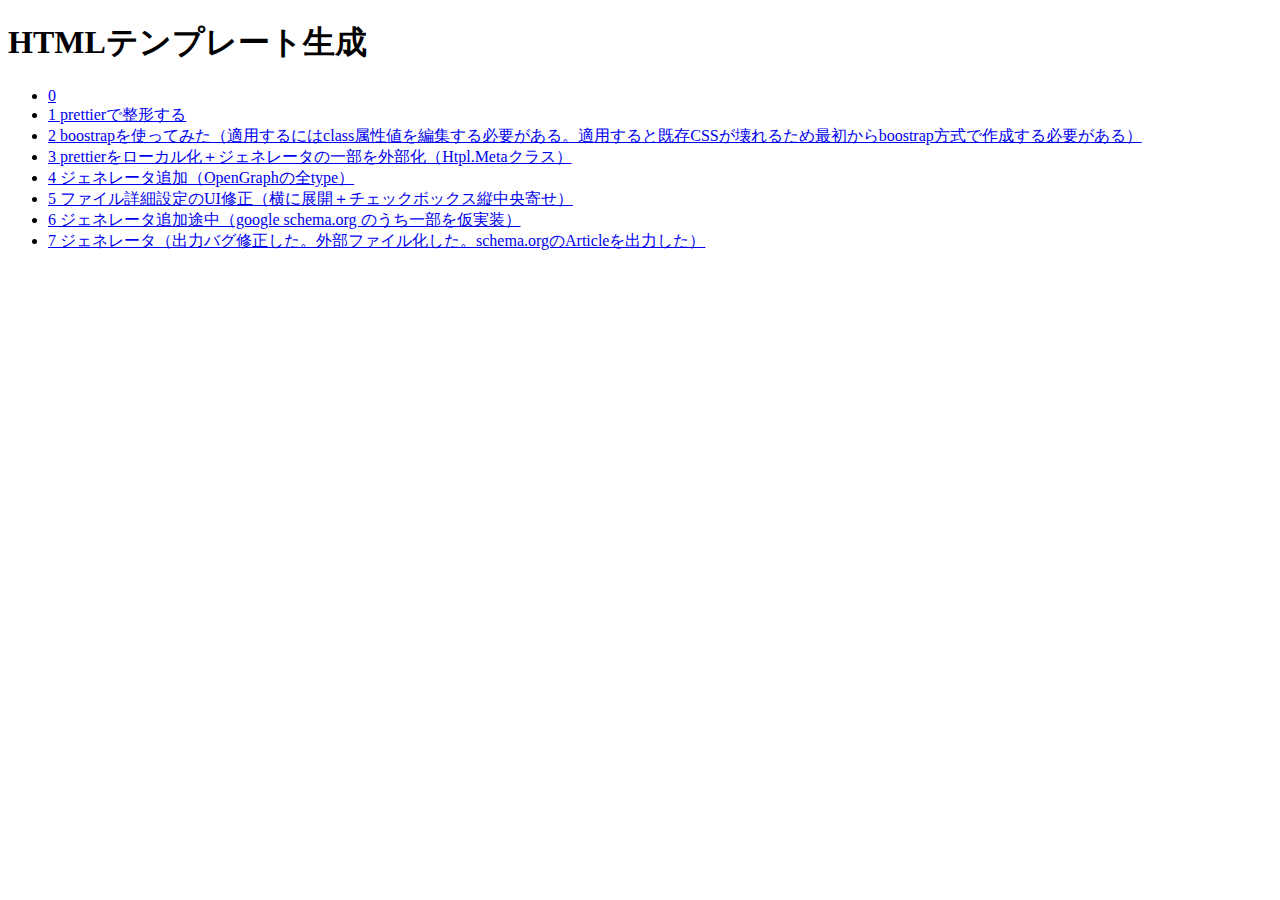
<file: src/index.html>
<!DOCTYPE html>
<html>
<head>
    <meta charset="UTF-8" />
    <title>HTMLテンプレート生成</title>
</head>
<body>
    <h1>HTMLテンプレート生成</h1>
    <ul>
        <li><a href="0/index.html">0</a></li>
        <li><a href="1/index.html">1 prettierで整形する</a></li>
        <li><a href="2/index.html">2 boostrapを使ってみた（適用するにはclass属性値を編集する必要がある。適用すると既存CSSが壊れるため最初からboostrap方式で作成する必要がある）</a></li>
        <li><a href="3/index.html">3 prettierをローカル化＋ジェネレータの一部を外部化（Htpl.Metaクラス）</a></li>
        <li><a href="4/index.html">4 ジェネレータ追加（OpenGraphの全type）</a></li>
        <li><a href="5/index.html">5 ファイル詳細設定のUI修正（横に展開＋チェックボックス縦中央寄せ）</a></li>
        <li><a href="6/index.html">6 ジェネレータ追加途中（google schema.org のうち一部を仮実装）</a></li>
        <li><a href="7/index.html">7 ジェネレータ（出力バグ修正した。外部ファイル化した。schema.orgのArticleを出力した）</a></li>
    </ul>
</body>
</html>
</file>
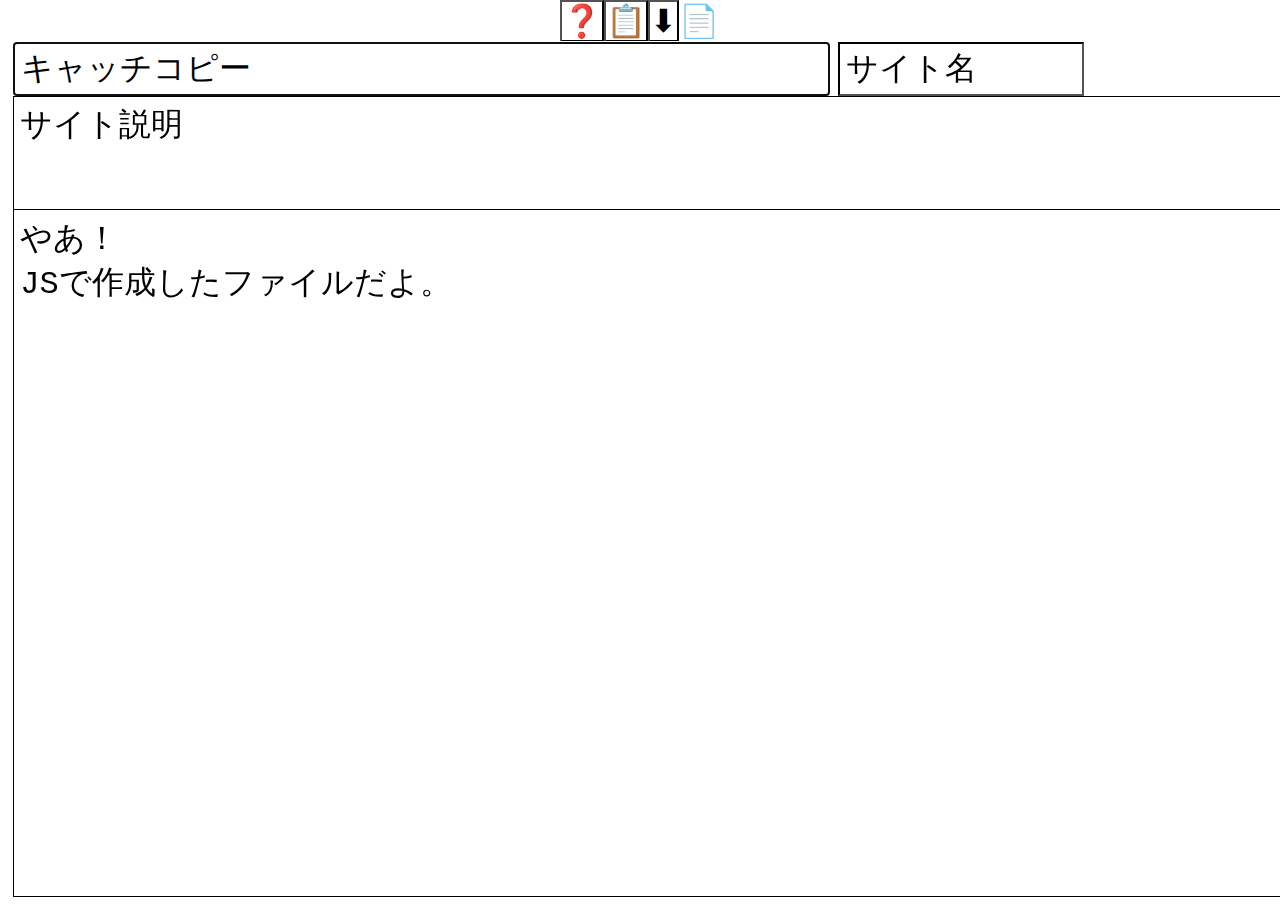
<file: src/0/index.html>
<!DOCTYPE html>
<html>
<head>
    <meta charset="UTF-8" />
    <title>HTMLテンプレート生成</title>
    <script src="js/main.js"></script>
    <script src="js/clipboard.js"></script>
    <script src="js/file.js"></script>
    <script src="js/text-file.js"></script>
    <script src="js/html-file.js"></script>
    <link href="css/style.css" rel="stylesheet"></script>
</head>
<body>
    <dialog id="help-dialog">
        <form method="dialog">
        <div style="display:flex; justify-content:flex-end;">
            <button id="close-help-dialog" type="submit" style="text-align: right;">❌</button>
        </div>
        <section>
            <h1>これは何？</h1>
            <p>　このアプリはHTMLの雛形を生成する。ファイルをダウンロードしたり、クリップボードにコピーできる。<button type="button">⬇</button><button type="button">📋</button></p><br>
        </section>
        <section>
            <h1>ショートカットキー</h1>
            <p>　テキストエリアにフォーカスがあるとき、次のキーが使用できます。</p><br>
            <table>
            <tr><td><kbd>Ctrl</kbd>+<kbd>Enter</kbd></td><td>ファイルをダウンロードする。</td><td><button type="button">⬇</button></td></tr>
            <tr><td><kbd>Shift</kbd>+<kbd>Enter</kbd></td><td>クリップボードにコピーする。</td><td><button type="button">📋</button></td></tr>
            </table>
        </section>
        </form>
    </dialog>
    <form id="main-form" method="post">
        <div class="center">
            <button id="help" title="これは何？" type="button" >❓</button>
            <button id="copy" title="クリップボードにコピーする" type="button">📋</button>
            <button id="download" title="ダウンロードする" type="button">⬇</button>
            <details class="inline">
                <summary title="ファイル">📄</summary>
                <input type="text" id="name" name="name" value="index.html" title="ファイル名" placeholder="ファイル名" size="8">
                <!-- 縦の中央寄せ＋ハイライトができる -->
                <div class="checkbox-center">
                    <input type="checkbox" id="bom" name="bom" checked>
                    <label for="bom">BOM</label>
                </div>
                <select id="newline" name="newline" title="改行コード">
                    <option value="LF">LF</option><!-- value属性値を"\n","\r","\r\n"にしても正常に取得できなかった -->
                    <option value="CR">CR</option>
                    <option value="CR-LF">CR-LF</option>
                </select>
            </details>
        </div>
        <div style="text-align:left;">
            <input type="text" id="catch-copy" name="catchCopy" placeholder="キャッチコピー" title="キャッチコピー" value="キャッチコピー" size="40" autofocus>
            <input type="text" id="site-name" name="siteName" placeholder="サイト名" title="サイト名" value="サイト名" size="10">
            <!--<input type="text" id="description" name="description" placeholder="サイト説明" title="サイト説明" value="サイト説明" size="60">-->
            <!--<input type="text" id="description" name="description" placeholder="サイト説明" title="サイト説明" value="サイト説明" size="60" style="width:100%;">-->
            <!--<textarea id="description" name="description" placeholder="サイト説明" title="サイト説明" rows="1" cols="40" style="width:100%; line-height:1.5em; height:calc(1.5em * 2);">サイト説明</textarea>-->
            <textarea id="description" name="description" placeholder="サイト説明" title="サイト説明" rows="1" cols="40">サイト説明</textarea>
            <!--<textarea id="description" name="description" placeholder="サイト説明" title="サイト説明" rows="1" cols="40" style="width:100%; padding:0; margin:0;">サイト説明</textarea>-->
            <input type="text" id="author" name="author" placeholder="著者名" title="著者名" value="著者名" size="10">
        </div>
        <!--
        <div>
        <div class="left">
            <input type="text" id="catch-copy" name="catchCopy" placeholder="キャッチコピー" title="キャッチコピー" value="キャッチコピー" size="40">
            <input type="text" id="site-name" name="siteName" placeholder="サイト名" title="サイト名" value="サイト名" size="10">
            <br>
            <input type="text" id="description" name="description" placeholder="サイト説明" title="サイト説明" value="サイト説明" size="60">
            <br>
            <input type="text" id="author" name="author" placeholder="著者名" title="著者名" value="著者名" size="10">
        </div>
        </div>
        -->
            <!--
        <div>
        </div>
            -->
            <!--
            -->
            <!--
            <input type="text" id="" name="" placeholder="" title="" value="">
            -->
        <div>
            <output>
            <textarea id="content" name="content" rows="10" cols="80" placeholder="テキストファイル内容" disabled>やあ！
JSで作成したファイルだよ。</textarea>
            </output>
        </div>
    </form>
</body>
</html>
</file>
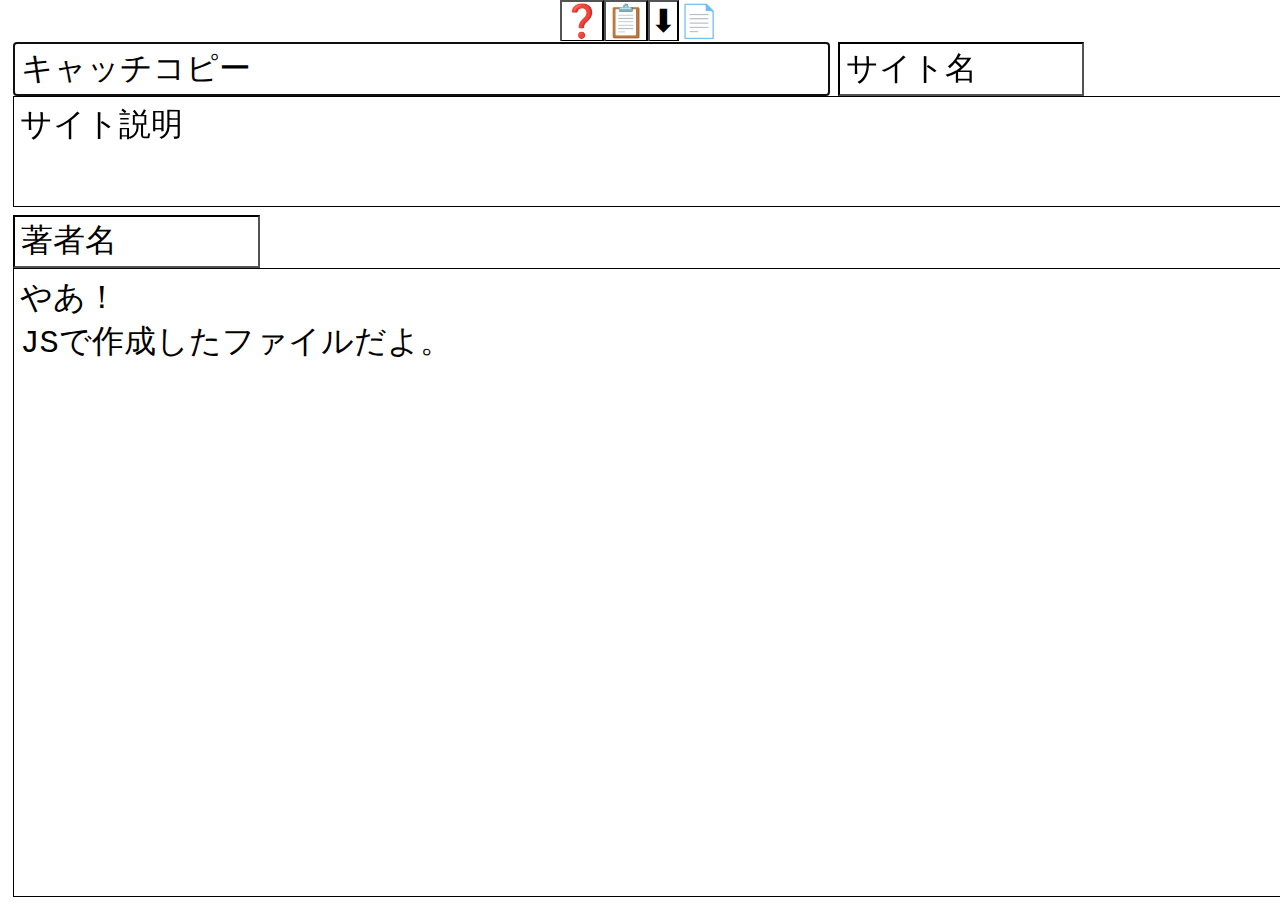
<file: src/3/index.html>
<!DOCTYPE html>
<html>
<head>
    <meta charset="UTF-8" />
    <title>HTMLテンプレート生成</title>
    <script src="js/main.js"></script>
    <script src="js/clipboard.js"></script>
    <script src="js/file.js"></script>
    <script src="js/text-file.js"></script>
    <script src="js/html-file.js"></script>
    <script src="js/htpl.js"></script>
    <!--
    <script src="https://unpkg.com/prettier@2.6.2/standalone.js"></script>
    <script src="https://unpkg.com/prettier@2.6.2/parser-html.js"></script>
    <script src="https://unpkg.com/prettier@2.6.2/parser-babel.js"></script>
    <script src="https://unpkg.com/prettier@2.6.2/parser-postcss.js"></script>
    -->
    <script src="lib/prettier/2.6.2/standalone.js"></script>
    <script src="lib/prettier/2.6.2/parser-html.js"></script>
    <script src="lib/prettier/2.6.2/parser-babel.js"></script>
    <script src="lib/prettier/2.6.2/parser-postcss.js"></script>
    <!--parser-postcss.js parser-babel.js parser-markdown.js -->
    <link href="css/style.css" rel="stylesheet"></script>
</head>
<body>
    <dialog id="help-dialog">
        <form method="dialog">
        <div style="display:flex; justify-content:flex-end;">
            <button id="close-help-dialog" type="submit" style="text-align: right;">❌</button>
        </div>
        <section>
            <h1>これは何？</h1>
            <p>　このアプリはHTMLの雛形を生成する。ファイルをダウンロードしたり、クリップボードにコピーできる。<button type="button">⬇</button><button type="button">📋</button></p><br>
        </section>
        <section>
            <h1>ショートカットキー</h1>
            <p>　テキストエリアにフォーカスがあるとき、次のキーが使用できます。</p><br>
            <table>
            <tr><td><kbd>Ctrl</kbd>+<kbd>Enter</kbd></td><td>ファイルをダウンロードする。</td><td><button type="button">⬇</button></td></tr>
            <tr><td><kbd>Shift</kbd>+<kbd>Enter</kbd></td><td>クリップボードにコピーする。</td><td><button type="button">📋</button></td></tr>
            </table>
        </section>
        </form>
    </dialog>
    <form id="main-form" method="post">
        <div class="center">
            <button id="help" title="これは何？" type="button" >❓</button>
            <button id="copy" title="クリップボードにコピーする" type="button">📋</button>
            <button id="download" title="ダウンロードする" type="button">⬇</button>
            <details class="inline">
                <summary title="ファイル">📄</summary>
                <input type="text" id="name" name="name" value="index.html" title="ファイル名" placeholder="ファイル名" size="8">
                <!-- 縦の中央寄せ＋ハイライトができる -->
                <div class="checkbox-center">
                    <input type="checkbox" id="bom" name="bom" checked>
                    <label for="bom">BOM</label>
                </div>
                <select id="newline" name="newline" title="改行コード">
                    <option value="LF">LF</option><!-- value属性値を"\n","\r","\r\n"にしても正常に取得できなかった -->
                    <option value="CR">CR</option>
                    <option value="CR-LF">CR-LF</option>
                </select>
            </details>
        </div>
        <div style="text-align:left;">
            <input type="text" id="catch-copy" name="catchCopy" placeholder="キャッチコピー" title="キャッチコピー" value="キャッチコピー" size="40" autofocus>
            <input type="text" id="site-name" name="siteName" placeholder="サイト名" title="サイト名" value="サイト名" size="10">
            <!--<input type="text" id="description" name="description" placeholder="サイト説明" title="サイト説明" value="サイト説明" size="60">-->
            <!--<input type="text" id="description" name="description" placeholder="サイト説明" title="サイト説明" value="サイト説明" size="60" style="width:100%;">-->
            <!--<textarea id="description" name="description" placeholder="サイト説明" title="サイト説明" rows="1" cols="40" style="width:100%; line-height:1.5em; height:calc(1.5em * 2);">サイト説明</textarea>-->
            <textarea id="description" name="description" placeholder="サイト説明" title="サイト説明" rows="1" cols="40">サイト説明</textarea>
            <!--<textarea id="description" name="description" placeholder="サイト説明" title="サイト説明" rows="1" cols="40" style="width:100%; padding:0; margin:0;">サイト説明</textarea>-->
            <input type="text" id="author" name="author" placeholder="著者名" title="著者名" value="著者名" size="10">
        </div>
        <!--
        <div>
        <div class="left">
            <input type="text" id="catch-copy" name="catchCopy" placeholder="キャッチコピー" title="キャッチコピー" value="キャッチコピー" size="40">
            <input type="text" id="site-name" name="siteName" placeholder="サイト名" title="サイト名" value="サイト名" size="10">
            <br>
            <input type="text" id="description" name="description" placeholder="サイト説明" title="サイト説明" value="サイト説明" size="60">
            <br>
            <input type="text" id="author" name="author" placeholder="著者名" title="著者名" value="著者名" size="10">
        </div>
        </div>
        -->
            <!--
        <div>
        </div>
            -->
            <!--
            -->
            <!--
            <input type="text" id="" name="" placeholder="" title="" value="">
            -->
        <div>
            <output>
            <textarea id="content" name="content" rows="10" cols="80" placeholder="テキストファイル内容" disabled>やあ！
JSで作成したファイルだよ。</textarea>
            </output>
        </div>
    </form>
</body>
</html>
</file>
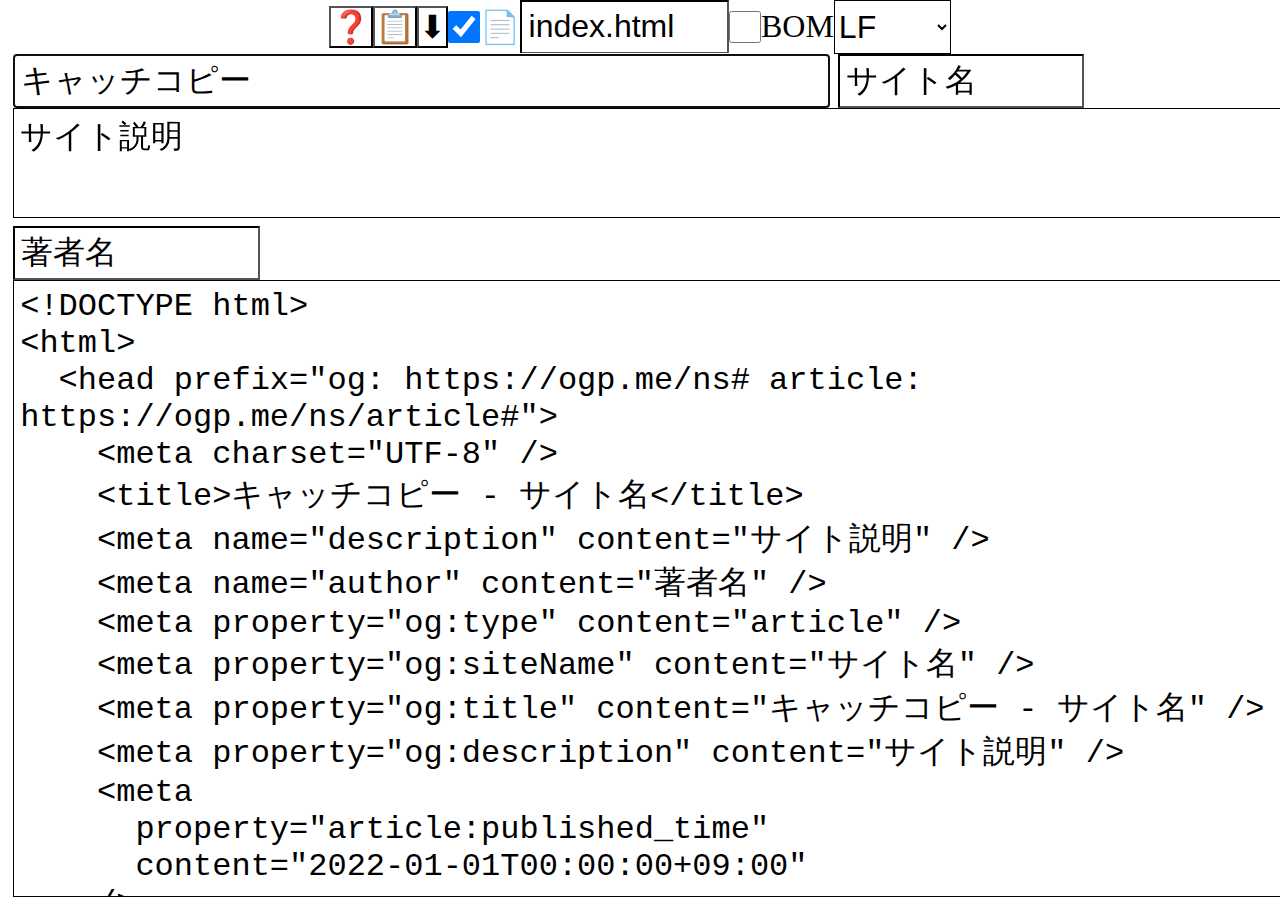
<file: src/5/index.html>
<!DOCTYPE html>
<html>
<head>
    <meta charset="UTF-8" />
    <title>HTMLテンプレート生成</title>
    <script src="js/main.js"></script>
    <script src="js/clipboard.js"></script>
    <script src="js/file.js"></script>
    <script src="js/text-file.js"></script>
    <script src="js/html-file.js"></script>
    <script src="js/htpl.js"></script>
    <script src="lib/prettier/2.6.2/standalone.js"></script>
    <script src="lib/prettier/2.6.2/parser-html.js"></script>
    <script src="lib/prettier/2.6.2/parser-babel.js"></script>
    <script src="lib/prettier/2.6.2/parser-postcss.js"></script>
    <!--parser-postcss.js parser-babel.js parser-markdown.js -->
    <link href="css/style.css" rel="stylesheet"></script>
</head>
<body>
    <dialog id="help-dialog">
        <form method="dialog">
        <div style="display:flex; justify-content:flex-end;">
            <button id="close-help-dialog" type="submit" style="text-align: right;">❌</button>
        </div>
        <section>
            <h1>これは何？</h1>
            <p>　このアプリはHTMLの雛形を生成する。ファイルをダウンロードしたり、クリップボードにコピーできる。<button type="button">⬇</button><button type="button">📋</button></p><br>
        </section>
        <section>
            <h1>ショートカットキー</h1>
            <p>　テキストエリアにフォーカスがあるとき、次のキーが使用できます。</p><br>
            <table>
            <tr><td><kbd>Ctrl</kbd>+<kbd>Enter</kbd></td><td>ファイルをダウンロードする。</td><td><button type="button">⬇</button></td></tr>
            <tr><td><kbd>Shift</kbd>+<kbd>Enter</kbd></td><td>クリップボードにコピーする。</td><td><button type="button">📋</button></td></tr>
            </table>
        </section>
        </form>
    </dialog>
    <form id="main-form" method="post">
        <div class="center">
            <button id="help" title="これは何？" type="button" >❓</button>
            <button id="copy" title="クリップボードにコピーする" type="button">📋</button>
            <button id="download" title="ダウンロードする" type="button">⬇</button>

            <!--
            <details class="inline">
                <summary title="ファイル">📄</summary>
                <input type="text" id="name" name="name" value="index.html" title="ファイル名" placeholder="ファイル名" size="8">
                <div class="checkbox-center">
                    <input type="checkbox" id="bom" name="bom" checked>
                    <label for="bom">BOM</label>
                </div>
                <select id="newline" name="newline" title="改行コード">
                    <option value="LF">LF</option>
                    <option value="CR">CR</option>
                    <option value="CR-LF">CR-LF</option>
                </select>
            </details>
            -->
            <!--
            <details class="inline"><summary title="ファイル">📄</summary>
            <div style="display: flex;">
                <input type="text" id="name" name="name" value="index.html" title="ファイル名" placeholder="ファイル名" size="8">
                <div style="display: flex;align-items: center;justify-content: center;">
                    <input type="checkbox" id="bom" name="bom" checked>
                    <label for="bom">BOM</label>
                </div>
                <select id="newline" name="newline" title="改行コード">
                    <option value="LF">LF</option>
                    <option value="CR">CR</option>
                    <option value="CR-LF">CR-LF</option>
                </select>
            </div>
            </details>
            -->
            <!--
            <button title="ファイル" type="button" id="expand-file-details">📄</button>
            <button title="ファイル" type="button" id="expand-file-details" data-checked="true">📄</button>
            -->
            <input type="checkbox" title="ファイル" id="expand-file-details" checked>📄</input>
            <div id="details-file" style="display: flex;">
                <input type="text" id="name" name="name" value="index.html" title="ファイル名" placeholder="ファイル名" size="8">
                <div style="display: flex;align-items: center;justify-content: center;">
                    <input type="checkbox" id="bom" name="bom" checked>
                    <label for="bom">BOM</label>
                </div>
                <select id="newline" name="newline" title="改行コード">
                    <option value="LF">LF</option>
                    <option value="CR">CR</option>
                    <option value="CR-LF">CR-LF</option>
                </select>
            </div>
            <!--
            -->
        </div>
        <div style="text-align:left;">
            <input type="text" id="catch-copy" name="catchCopy" placeholder="キャッチコピー" title="キャッチコピー" value="キャッチコピー" size="40" autofocus>
            <input type="text" id="site-name" name="siteName" placeholder="サイト名" title="サイト名" value="サイト名" size="10">
            <textarea id="description" name="description" placeholder="サイト説明" title="サイト説明" rows="1" cols="40">サイト説明</textarea>
            <input type="text" id="author" name="author" placeholder="著者名" title="著者名" value="著者名" size="10">
        </div>
        <div>
            <output>
            <textarea id="content" name="content" rows="10" cols="80" placeholder="テキストファイル内容" disabled></textarea>
            </output>
        </div>
    </form>
</body>
</html>
</file>
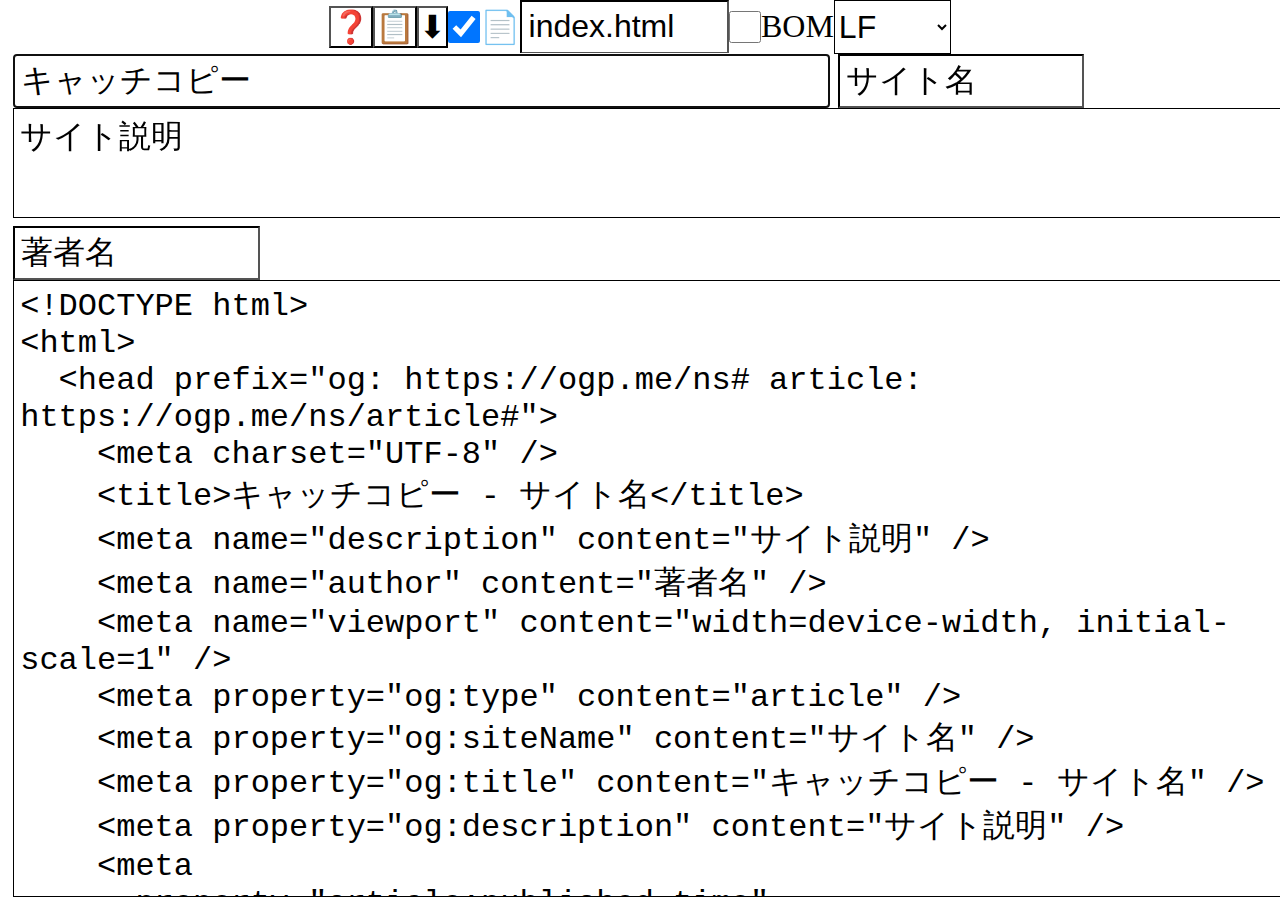
<file: src/7/index.html>
<!DOCTYPE html>
<html>
<head>
    <meta charset="UTF-8" />
    <title>HTMLテンプレート生成</title>
    <script src="js/main.js"></script>
    <script src="js/clipboard.js"></script>
    <script src="js/file.js"></script>
    <script src="js/text-file.js"></script>
    <script src="js/html-file.js"></script>
    <script src="js/generator/open-search/open-search.js"></script>
    <script src="js/generator/open-graph/open-graph.js"></script>
    <script src="js/generator/open-graph/twitter.js"></script>
    <script src="js/generator/open-graph/facebook.js"></script>
    <script src="js/generator/google/schema.org.js"></script>
    <script src="js/generator/google/podcast.js"></script>
    <script src="js/generator/sitemap/sitemap.js"></script>
    <script src="js/generator/feed/feed.js"></script>
    <script src="js/generator/pwa/manifest.js"></script>
    <script src="js/generator/htpl.js"></script>
    <script src="js/generator/webmention/webmention.js"></script>
    <script src="lib/prettier/2.6.2/standalone.js"></script>
    <script src="lib/prettier/2.6.2/parser-html.js"></script>
    <script src="lib/prettier/2.6.2/parser-babel.js"></script>
    <script src="lib/prettier/2.6.2/parser-postcss.js"></script>
    <script src="lib/jszip/3.9.1/min.js"></script>
    <!--parser-postcss.js parser-babel.js parser-markdown.js -->
    <link href="css/style.css" rel="stylesheet"></script>
</head>
<body>
    <dialog id="help-dialog">
        <form method="dialog">
        <div style="display:flex; justify-content:flex-end;">
            <button id="close-help-dialog" type="submit" style="text-align: right;">❌</button>
        </div>
        <section>
            <h1>これは何？</h1>
            <p>　このアプリはHTMLの雛形を生成する。ファイルをダウンロードしたり、クリップボードにコピーできる。<button type="button">⬇</button><button type="button">📋</button></p><br>
        </section>
        <section>
            <h1>ショートカットキー</h1>
            <p>　テキストエリアにフォーカスがあるとき、次のキーが使用できます。</p><br>
            <table>
            <tr><td><kbd>Ctrl</kbd>+<kbd>Enter</kbd></td><td>ファイルをダウンロードする。</td><td><button type="button">⬇</button></td></tr>
            <tr><td><kbd>Shift</kbd>+<kbd>Enter</kbd></td><td>クリップボードにコピーする。</td><td><button type="button">📋</button></td></tr>
            </table>
        </section>
        </form>
    </dialog>
    <form id="main-form" method="post">
        <div class="center">
            <button id="help" title="これは何？" type="button" >❓</button>
            <button id="copy" title="クリップボードにコピーする" type="button">📋</button>
            <button id="download" title="ダウンロードする" type="button">⬇</button>

            <!--
            <details class="inline">
                <summary title="ファイル">📄</summary>
                <input type="text" id="name" name="name" value="index.html" title="ファイル名" placeholder="ファイル名" size="8">
                <div class="checkbox-center">
                    <input type="checkbox" id="bom" name="bom" checked>
                    <label for="bom">BOM</label>
                </div>
                <select id="newline" name="newline" title="改行コード">
                    <option value="LF">LF</option>
                    <option value="CR">CR</option>
                    <option value="CR-LF">CR-LF</option>
                </select>
            </details>
            -->
            <!--
            <details class="inline"><summary title="ファイル">📄</summary>
            <div style="display: flex;">
                <input type="text" id="name" name="name" value="index.html" title="ファイル名" placeholder="ファイル名" size="8">
                <div style="display: flex;align-items: center;justify-content: center;">
                    <input type="checkbox" id="bom" name="bom" checked>
                    <label for="bom">BOM</label>
                </div>
                <select id="newline" name="newline" title="改行コード">
                    <option value="LF">LF</option>
                    <option value="CR">CR</option>
                    <option value="CR-LF">CR-LF</option>
                </select>
            </div>
            </details>
            -->
            <!--
            <button title="ファイル" type="button" id="expand-file-details">📄</button>
            <button title="ファイル" type="button" id="expand-file-details" data-checked="true">📄</button>
            -->
            <input type="checkbox" title="ファイル" id="expand-file-details" checked>📄</input>
            <div id="details-file" style="display: flex;">
                <input type="text" id="name" name="name" value="index.html" title="ファイル名" placeholder="ファイル名" size="8">
                <div style="display: flex;align-items: center;justify-content: center;">
                    <input type="checkbox" id="bom" name="bom" checked>
                    <label for="bom">BOM</label>
                </div>
                <select id="newline" name="newline" title="改行コード">
                    <option value="LF">LF</option>
                    <option value="CR">CR</option>
                    <option value="CR-LF">CR-LF</option>
                </select>
            </div>
            <!--
            -->
        </div>
        <div style="text-align:left;">
            <input type="text" id="catch-copy" name="catchCopy" placeholder="キャッチコピー" title="キャッチコピー" value="キャッチコピー" size="40" autofocus>
            <input type="text" id="site-name" name="siteName" placeholder="サイト名" title="サイト名" value="サイト名" size="10">
            <textarea id="description" name="description" placeholder="サイト説明" title="サイト説明" rows="1" cols="40">サイト説明</textarea>
            <input type="text" id="author" name="author" placeholder="著者名" title="著者名" value="著者名" size="10">
        </div>
        <div>
            <output>
            <textarea id="content" name="content" rows="10" cols="80" placeholder="テキストファイル内容" disabled></textarea>
            </output>
        </div>
    </form>
</body>
</html>
</file>
<file: src/0/css/style.css>
@charset "utf-8";
@import url("print.css") only print;
@import url('screen-pc.css') only screen;
@import url('screen-ta.css') only screen and (max-width:1024);
@import url('screen-sp.css') only screen and (max-width:600);
/* https://developer.mozilla.org/ja/docs/Web/API/CSS_Object_Model/Using_dynamic_styling_information */
@import url('color-scheme-light.css') only screen and (prefers-color-scheme:light);
@import url('color-scheme-dark.css') only screen and (prefers-color-scheme:dark);
@import url("common.css");
</file>
<file: src/3/css/style.css>
@charset "utf-8";
@import url("print.css") only print;
@import url('screen-pc.css') only screen;
@import url('screen-ta.css') only screen and (max-width:1024);
@import url('screen-sp.css') only screen and (max-width:600);
/* https://developer.mozilla.org/ja/docs/Web/API/CSS_Object_Model/Using_dynamic_styling_information */
@import url('color-scheme-light.css') only screen and (prefers-color-scheme:light);
@import url('color-scheme-dark.css') only screen and (prefers-color-scheme:dark);
@import url("common.css");
</file>
<file: src/5/css/style.css>
@charset "utf-8";
@import url("print.css") only print;
@import url('screen-pc.css') only screen;
@import url('screen-ta.css') only screen and (max-width:1024);
@import url('screen-sp.css') only screen and (max-width:600);
/* https://developer.mozilla.org/ja/docs/Web/API/CSS_Object_Model/Using_dynamic_styling_information */
@import url('color-scheme-light.css') only screen and (prefers-color-scheme:light);
@import url('color-scheme-dark.css') only screen and (prefers-color-scheme:dark);
@import url("common.css");
</file>
<file: src/7/css/style.css>
@charset "utf-8";
@import url("print.css") only print;
@import url('screen-pc.css') only screen;
@import url('screen-ta.css') only screen and (max-width:1024);
@import url('screen-sp.css') only screen and (max-width:600);
/* https://developer.mozilla.org/ja/docs/Web/API/CSS_Object_Model/Using_dynamic_styling_information */
@import url('color-scheme-light.css') only screen and (prefers-color-scheme:light);
@import url('color-scheme-dark.css') only screen and (prefers-color-scheme:dark);
@import url("common.css");
</file>
